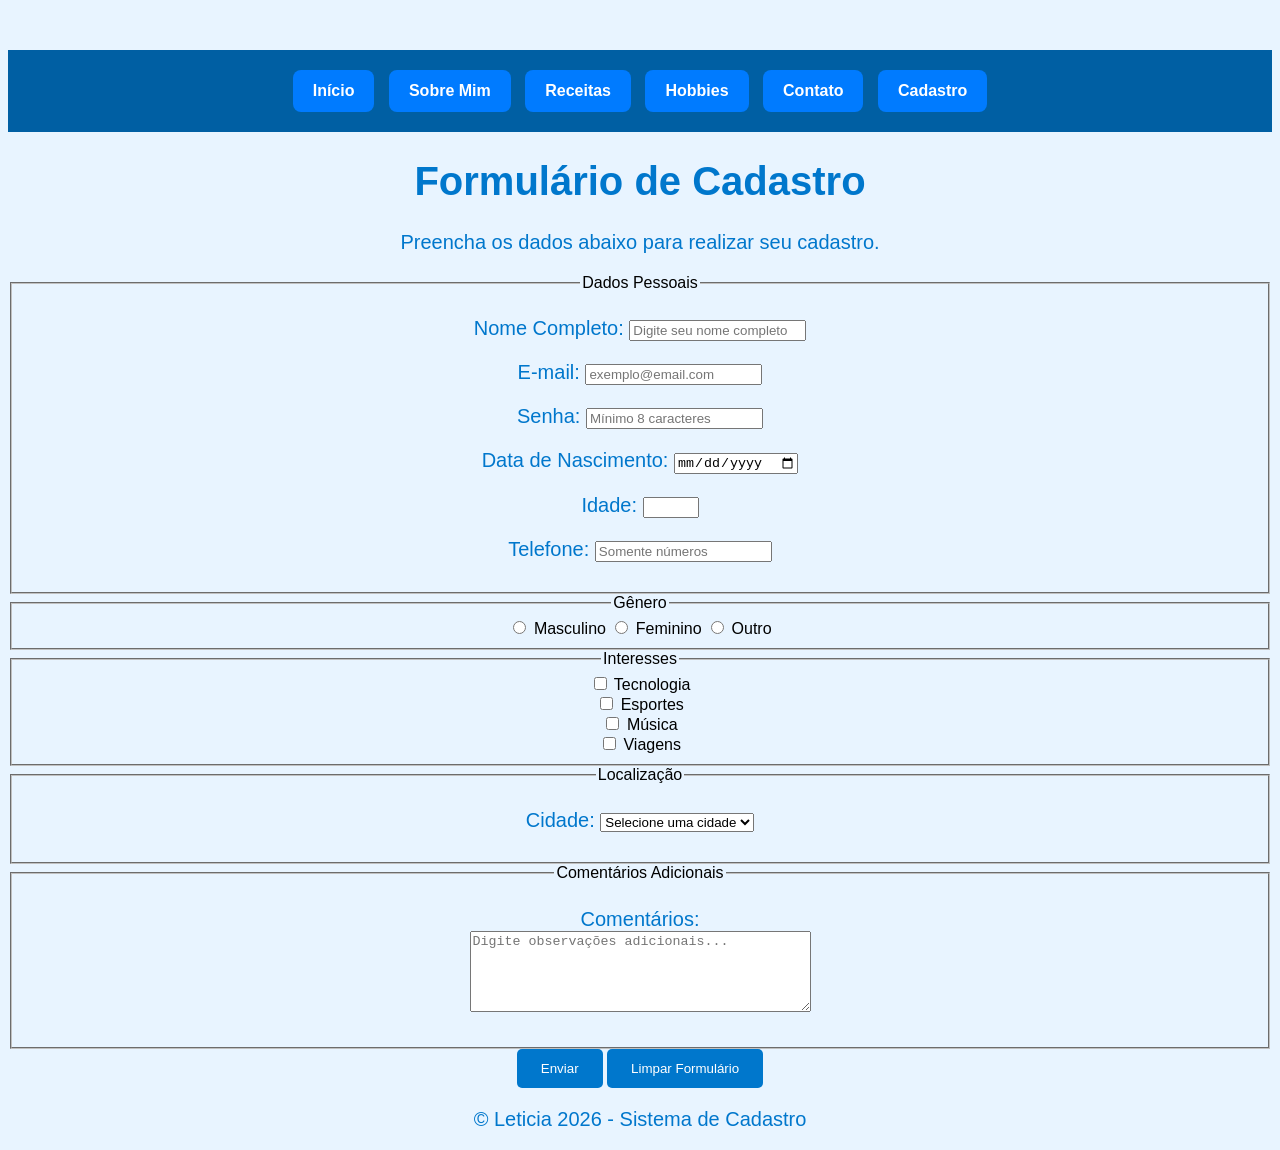
<file: cadastro.html>
<!DOCTYPE html>
<html lang="pt-BR">


<head>
    <meta charset="UTF-8">
    <meta name="viewport" content="width=device-width, initial-scale=1.0">
    <title>Cadastro Completo</title>
    <link rel="stylesheet" href="style.css">
</head>


<body>


    <header>
        <nav class="menu">
    <a href="index.html">Início</a>
    <a href="sobre.html">Sobre Mim</a>
    <a href="receitas.html">Receitas</a>
    <a href="hobbies.html">Hobbies</a>
    <a href="contato.html">Contato</a>
    <a href="cadastro.html">Cadastro</a>
</nav>


        <h1>Formulário de Cadastro</h1>
        <p>Preencha os dados abaixo para realizar seu cadastro.</p>
    </header>


    <main>
        <form action="#" method="post">


            <!-- Dados Pessoais -->
            <section>
                <fieldset>
                    <legend>Dados Pessoais</legend>


                    <p>
                        <label for="nome">Nome Completo:</label>
                        <input type="text" id="nome" name="nome" required minlength="3" maxlength="100"
                            placeholder="Digite seu nome completo">
                    </p>


                    <p>
                        <label for="email">E-mail:</label>
                        <input type="email" id="email" name="email" required maxlength="100"
                            placeholder="exemplo@email.com">
                    </p>


                    <p>
                        <label for="senha">Senha:</label>
                        <input type="password" id="senha" name="senha" required minlength="8" maxlength="20"
                            placeholder="Mínimo 8 caracteres">
                    </p>


                    <p>
                        <label for="dataNascimento">Data de Nascimento:</label>
                        <input type="date" id="dataNascimento" name="dataNascimento" required>
                    </p>


                    <p>
                        <label for="idade">Idade:</label>
                        <input type="number" id="idade" name="idade" required min="0" max="120">
                    </p>


                    <p>
                        <label for="telefone">Telefone:</label>
                        <input type="tel" id="telefone" name="telefone" required pattern="[0-9]{10,11}"
                            placeholder="Somente números">
                    </p>
                </fieldset>
            </section>


            <!-- Gênero -->
            <section>
                <fieldset>
                    <legend>Gênero</legend>


                    <input type="radio" id="masculino" name="genero" value="Masculino" required>
                    <label for="masculino">Masculino</label>


                    <input type="radio" id="feminino" name="genero" value="Feminino">
                    <label for="feminino">Feminino</label>


                    <input type="radio" id="outro" name="genero" value="Outro">
                    <label for="outro">Outro</label>
                </fieldset>
            </section>


            <!-- Interesses -->
            <section>
                <fieldset>
                    <legend>Interesses</legend>


                    <input type="checkbox" id="tecnologia" name="interesses" value="Tecnologia">
                    <label for="tecnologia">Tecnologia</label><br>


                    <input type="checkbox" id="esportes" name="interesses" value="Esportes">
                    <label for="esportes">Esportes</label><br>


                    <input type="checkbox" id="musica" name="interesses" value="Música">
                    <label for="musica">Música</label><br>


                    <input type="checkbox" id="viagens" name="interesses" value="Viagens">
                    <label for="viagens">Viagens</label>
                </fieldset>
            </section>


            <!-- Localização -->
            <section>
                <fieldset>
                    <legend>Localização</legend>


                    <p>
                        <label for="cidade">Cidade:</label>
                        <select id="cidade" name="cidade" required>
                            <option value="">Selecione uma cidade</option>
                            <option value="Minas Gerais">Minas Gerais</option>
                            <option value="São Paulo">São Paulo</option>
                            <option value="Rio de Janeiro">Rio de Janeiro</option>
                            <option value="Curitiba">Curitiba</option>
                            <option value="Salvador">Salvador</option>
                        </select>
                    </p>
                </fieldset>
            </section>


            <!-- Comentários -->
            <section>
                <fieldset>
                    <legend>Comentários Adicionais</legend>


                    <p>
                        <label for="comentarios">Comentários:</label><br>
                        <textarea id="comentarios" name="comentarios" rows="5" cols="40" maxlength="500"
                            placeholder="Digite observações adicionais..."></textarea>
                    </p>
                </fieldset>
            </section>


            <!-- Botões -->
            <section>
                <button type="submit">Enviar</button>
                <button type="reset">Limpar Formulário</button>
            </section>


        </form>
    </main>


    <footer>
        <p>&copy; Leticia 2026 - Sistema de Cadastro</p>
    </footer>


</body>


</html>
</file>
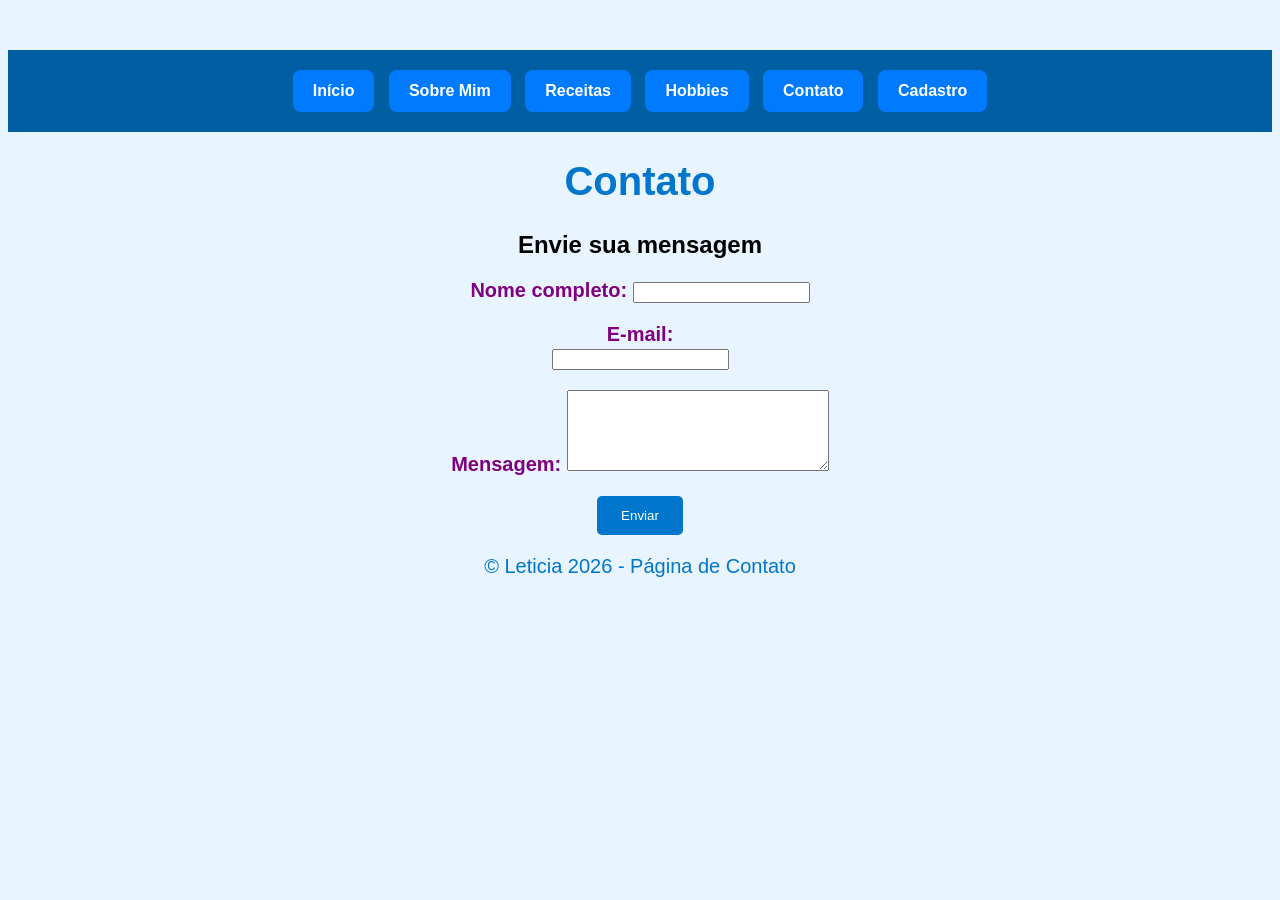
<file: contato.html>
<!DOCTYPE html>
<html lang="pt-BR">


<head>
    <meta charset="UTF-8">
    <meta name="viewport" content="width=device-width, initial-scale=1.0">
    <title>Página de Contato</title>
    <link rel="stylesheet" href="style.css">
</head>


<body>


    <header>
        <nav class="menu">
    <a href="index.html">Início</a>
    <a href="sobre.html">Sobre Mim</a>
    <a href="receitas.html">Receitas</a>
    <a href="hobbies.html">Hobbies</a>
    <a href="contato.html">Contato</a>
    <a href="cadastro.html">Cadastro</a>
</nav>
        <h1>Contato</h1>
    </header>


    <main>
        <section>
            <h2>Envie sua mensagem</h2>


            <form action="#" method="post">


                <p id="mensagem">
                    <label for="nome">Nome completo:</label>
                    <input type="text" id="nome" name="nome" required>
                </p>


                <p id="mensagem">
                    <label for="email">E-mail:</label><br>
                    <input type="email" id="email" name="email" required>
                </p>


                <p id="mensagem">
                    <label for="mensagem">Mensagem:</label>
                    <textarea id="mensagem" name="mensagem" rows="5" cols="30" required></textarea>
                </p>


                <button type="submit">Enviar</button>


            </form>
        </section>
    </main>


    <footer>
        <p>&copy; Leticia 2026 - Página de Contato</p>
    </footer>


</body>


</html>
</file>
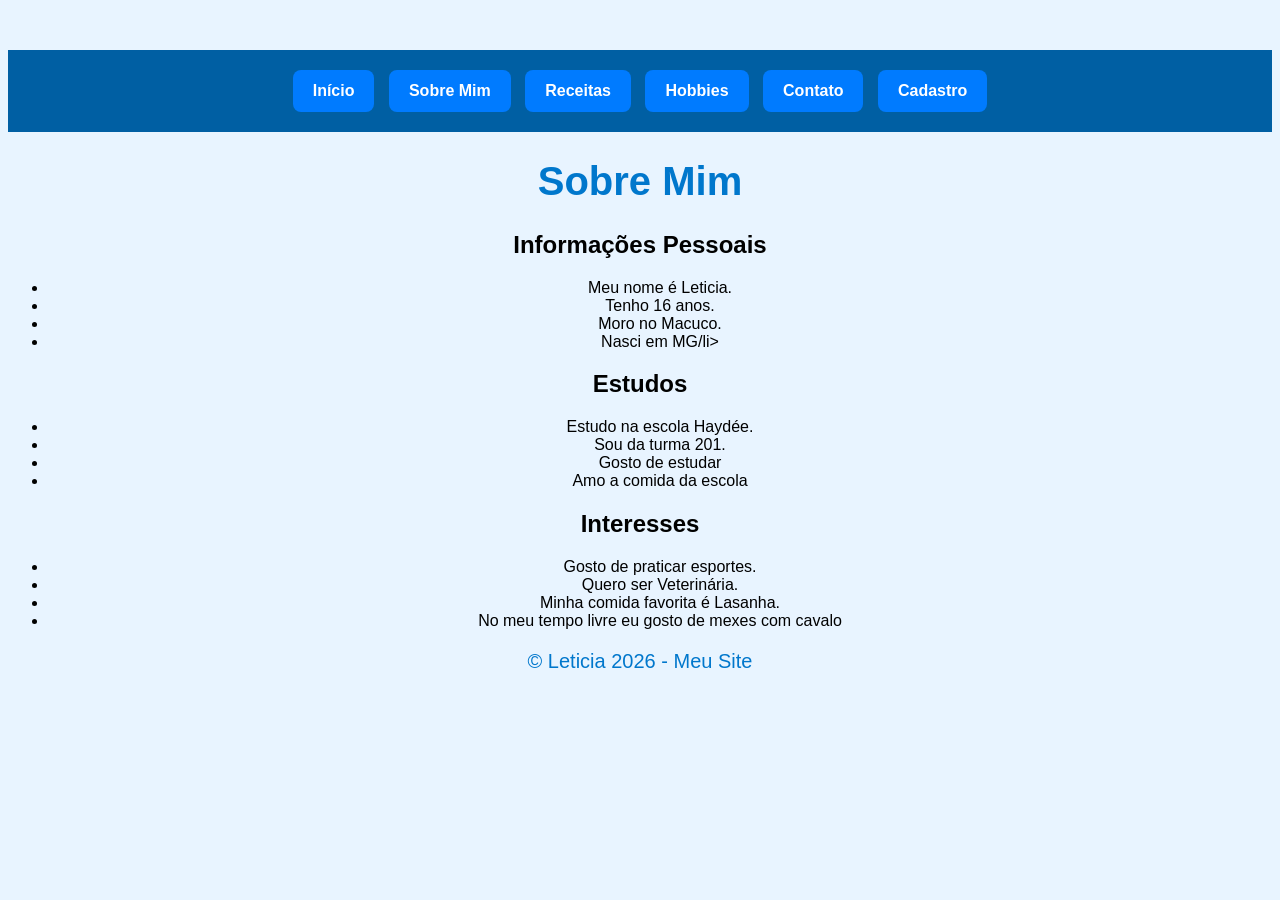
<file: sobre.html>
<!DOCTYPE html>
<html lang="en">


<head>
    <meta charset="UTF-8">
    <meta name="viewport" content="width=device-width, initial-scale=1.0">
    <title>Bio do filipao</title>
    <link rel="stylesheet" href="style.css">
</head>

<body>


    <header>
        <nav class="menu">
    <a href="index.html">Início</a>
    <a href="sobre.html">Sobre Mim</a>
    <a href="receitas.html">Receitas</a>
    <a href="hobbies.html">Hobbies</a>
    <a href="contato.html">Contato</a>
    <a href="cadastro.html">Cadastro</a>
</nav>


        <h1>Sobre Mim</h1>
    </header>


    <main>
        <section>
            <h2>Informações Pessoais</h2>


            <ul>


                <li>Meu nome é Leticia.</li>
                <li>Tenho 16 anos.</li>
                <li>Moro no Macuco.</li>
                <li>Nasci em MG/li>


            </ul>
        </section>


        <section>
            <h2>Estudos</h2>
            <ul>
                <li>Estudo na escola Haydée.</li>
                <li>Sou da turma 201.</li>
                <li>Gosto de estudar</li>
                <li>Amo a comida da escola</li>
            </ul>


        </section>


        <section>
            <h2>Interesses</h2>
            <ul>
                <li>Gosto de praticar esportes.</li>
                <li>Quero ser Veterinária.</li>
                <li>Minha comida favorita é Lasanha.</li>
                <li>No meu tempo livre eu gosto de mexes com cavalo</li>
            </ul>


        </section>
    </main>


    <footer>
        <p>&copy; Leticia 2026 - Meu Site</p>
    </footer>


</body>
</file>
<file: style.css>
body {
    background-color: rgb(198, 187, 250);
}
body {
    font-family: Arial, sans-serif;
}
h1 {
    color: rgb(0, 0, 133);
    text-align: center;
    font-size: 40px;
}
p {
    color: #000000;
    font-size: 18px;
}
button {
    background-color: black;
    color: aliceblue;
    padding: 12px 20px;
    border: none;
    border-radius: 8px;
    cursor: pointer;
}


button:hover {
    background-color: rgb(148, 3, 3);
}
.titulo {
    color: rgb(163, 219, 7);
    text-align: center;
}
#mensagem {
    color: rgb(255, 0, 0);
    font-weight: bold;
}
body {
    background-color: #e8f4ff;
    font-family: Arial, sans-serif;
    text-align: center;
    margin-top: 50px;
}


h1 {
    color: #000000;
}


p {
    color: #000000;
    font-size: 20px;
}


button {
    background-color: #0077cc;
    color: white;
    padding: 12px 24px;
    border: none;
    border-radius: 5px;
    cursor: pointer;
}


button:hover {
    background-color: #005fa3;
}
.menu {
    background-color: #005fa3;
    padding: 15px;
    text-align: center;
}
.menu a {
    background-color: #007BFF;
    color: white;
    text-decoration: none;
    padding: 12px 20px;
    margin: 5px;
    border-radius: 8px;
    display: inline-block;
    font-family: Arial, sans-serif;
    font-weight: bold;
    transition: 0.3s;
}


body {
    background-color: rgb(198, 187, 250);
}
body {
    font-family: Arial, sans-serif;
}
h1 {
    color: rgb(0, 0, 133);
    text-align: center;
    font-size: 40px;
}
p {
    color: #000000;
    font-size: 18px;
}
button {
    background-color: black;
    color: aliceblue;
    padding: 12px 20px;
    border: none;
    border-radius: 8px;
    cursor: pointer;
}


button:hover {
    background-color: blueviolet;
}
.titulo {
    color: blueviolet;
    text-align: center;
}
#mensagem {
    color: purple;
    font-weight: bold;
}
body {
    background-color: #e8f4ff;
    font-family: Arial, sans-serif;
    text-align: center;
    margin-top: 50px;
}


h1 {
    color: #0077cc;
}


p {
    color: #0077cc;
    font-size: 20px;
}


button {
    background-color: #0077cc;
    color: white;
    padding: 12px 24px;
    border: none;
    border-radius: 5px;
    cursor: pointer;
}


button:hover {
    background-color: #005fa3;
}
.menu {
    background-color: #005fa3;
    padding: 15px;
    text-align: center;
}
.menu a {
    background-color: #007BFF;
    color: white;
    text-decoration: none;
    padding: 12px 20px;
    margin: 5px;
    border-radius: 8px;
    display: inline-block;
    font-family: Arial, sans-serif;
    font-weight: bold;
    transition: 0.3s;
}
</file>
